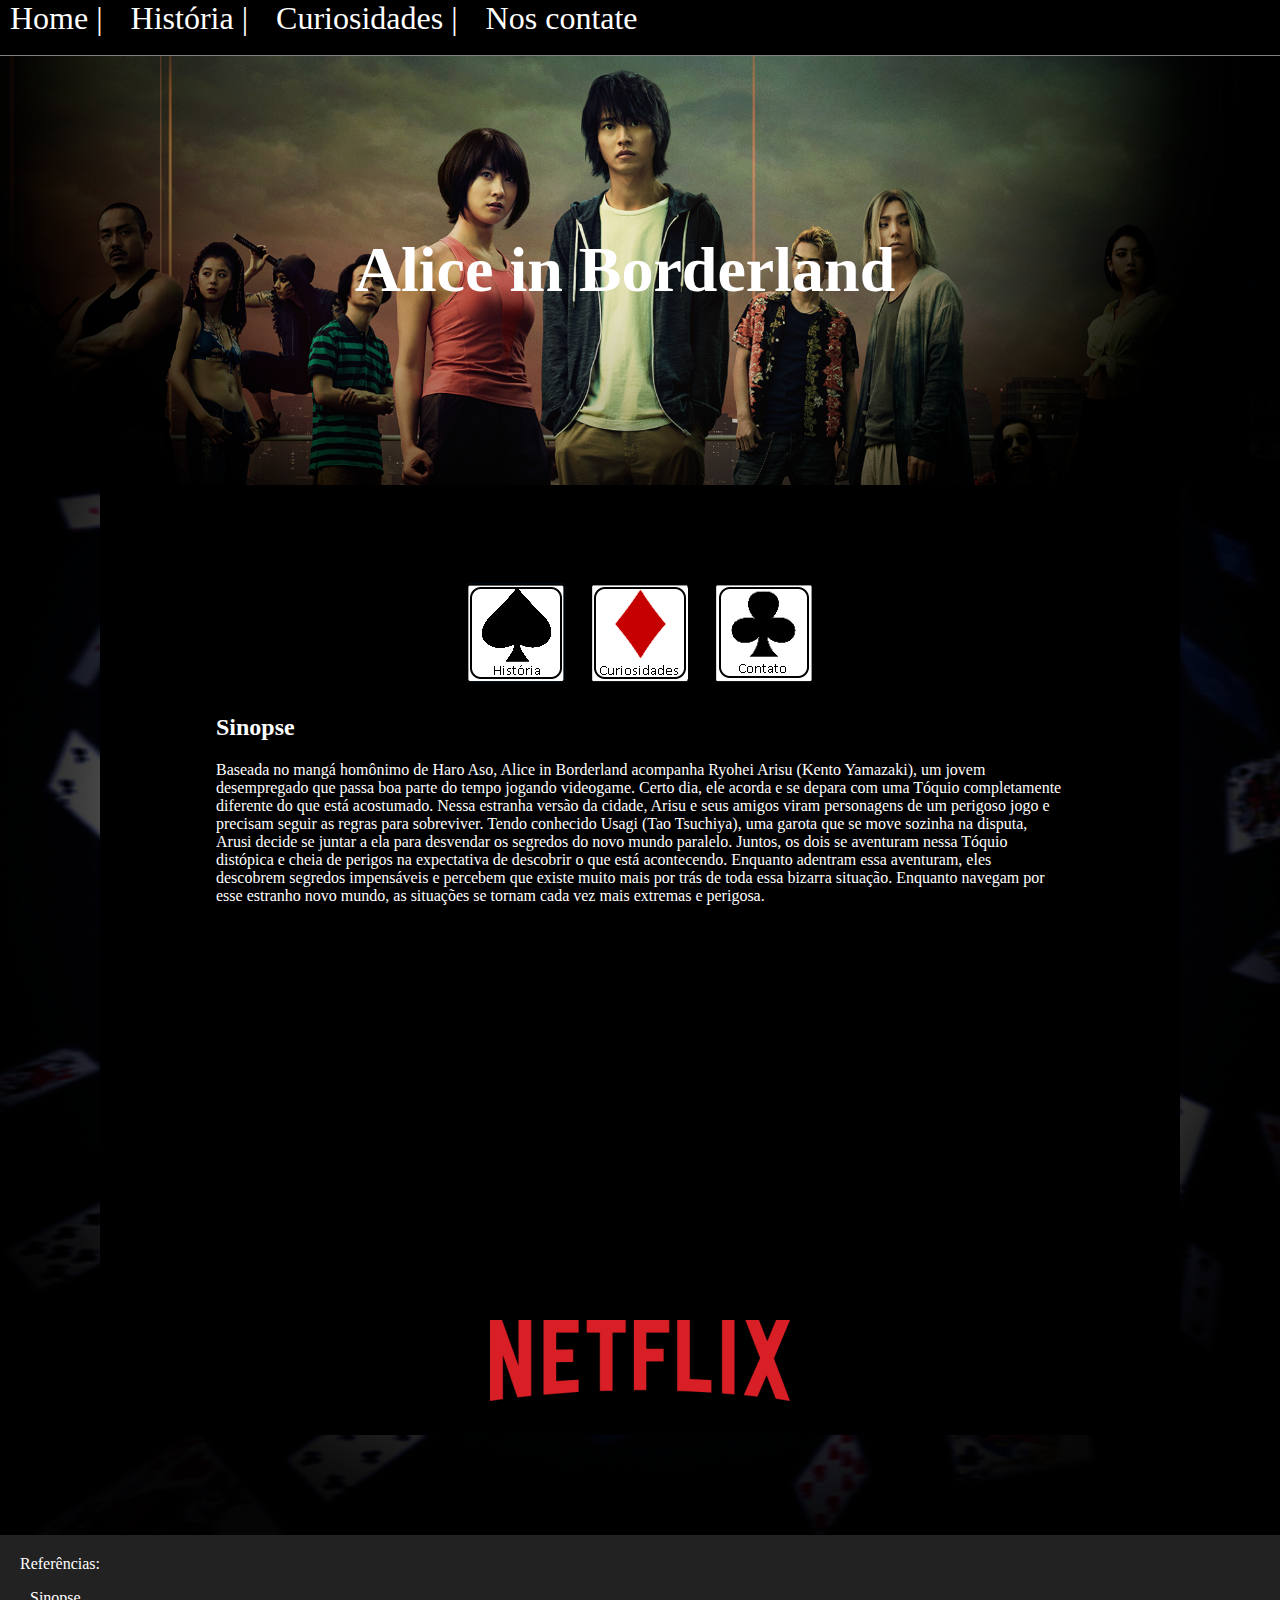
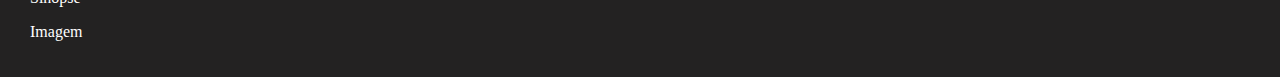
<file: html/index.html>
<!DOCTYPE html>

<html>
    <head>
        <title>Alice in Borderland -  Fanpage </title>
        <meta charset="UTF-8">
        <link rel="stylesheet" type="text/css" href="../css/style.css"/>
    </head>
    <body>
        
            <div class="header"> 
                <a href="index.html"> Home | </a> <a href="pag.html"> História | </a> <a href="curiosidades.html"> Curiosidades | </a> </a> <a href="contato.html"> Nos contate </a>
            </div>

        
            
            <div class="homeimage">  
                <div class="home"> <h1>Alice in Borderland</h1></div>
            </div>
        <div class="container">

                <div class="conteudo">
                    <table> 
                        <tr>
                            <th><a href="pag.html"><img src="../img/botao1.png"></a></th><th><a href="curiosidades.html"><img src="../img/botao2.png"></th><th><a href="contato.html"><img src="../img/botao3.png"></th>
                        </tr>
                    </table>
                    
                    <h2>Sinopse</h2>
                    <p>Baseada no mangá homônimo de Haro Aso, Alice in Borderland acompanha Ryohei Arisu 
                    (Kento Yamazaki), um jovem desempregado que passa boa parte do tempo jogando videogame. Certo dia, ele acorda e 
                    se depara com uma Tóquio completamente diferente do que está acostumado. Nessa estranha versão da cidade, Arisu 
                    e seus amigos viram personagens de um perigoso jogo e precisam seguir as regras para sobreviver. Tendo conhecido
                    Usagi (Tao Tsuchiya), uma garota que se move sozinha na disputa, Arusi decide se juntar a ela para desvendar os
                    segredos do novo mundo paralelo. Juntos, os dois se aventuram nessa Tóquio distópica e cheia de perigos na 
                    expectativa de descobrir o que está acontecendo. Enquanto adentram essa aventuram, eles descobrem segredos
                    impensáveis e percebem que existe muito mais por trás de toda essa bizarra situação. Enquanto navegam por 
                    esse estranho novo mundo, as situações se tornam cada vez mais extremas e perigosa.</p> </div>
                
                
                <div class="video"><iframe width="560" height="315" src="https://www.youtube.com/embed/WZCxI1qv310" title="YouTube video player" frameborder="0" allow="accelerometer; autoplay; clipboard-write; encrypted-media; gyroscope; picture-in-picture; web-share" allowfullscreen></iframe> </div>
                <p>><div id="netflix"><a href="https://www.netflix.com/br/title/80200575" target="_blank"><img src="../img/netflix.png"></a></div></p>
               
        </div>

        <footer>
        Referências:
            <p><a class="ref" href="https://www.adorocinema.com/series/serie-27439/" target="_blank">Sinopse</a></p>
            <p><a class="ref" href="https://pipocasclub.com.br/wp-content/uploads/2022/12/alicepipocasclub.jpg" target="_blank">Imagem</a></p>
        </footer>
        
        
    </body>
</html>
</file>
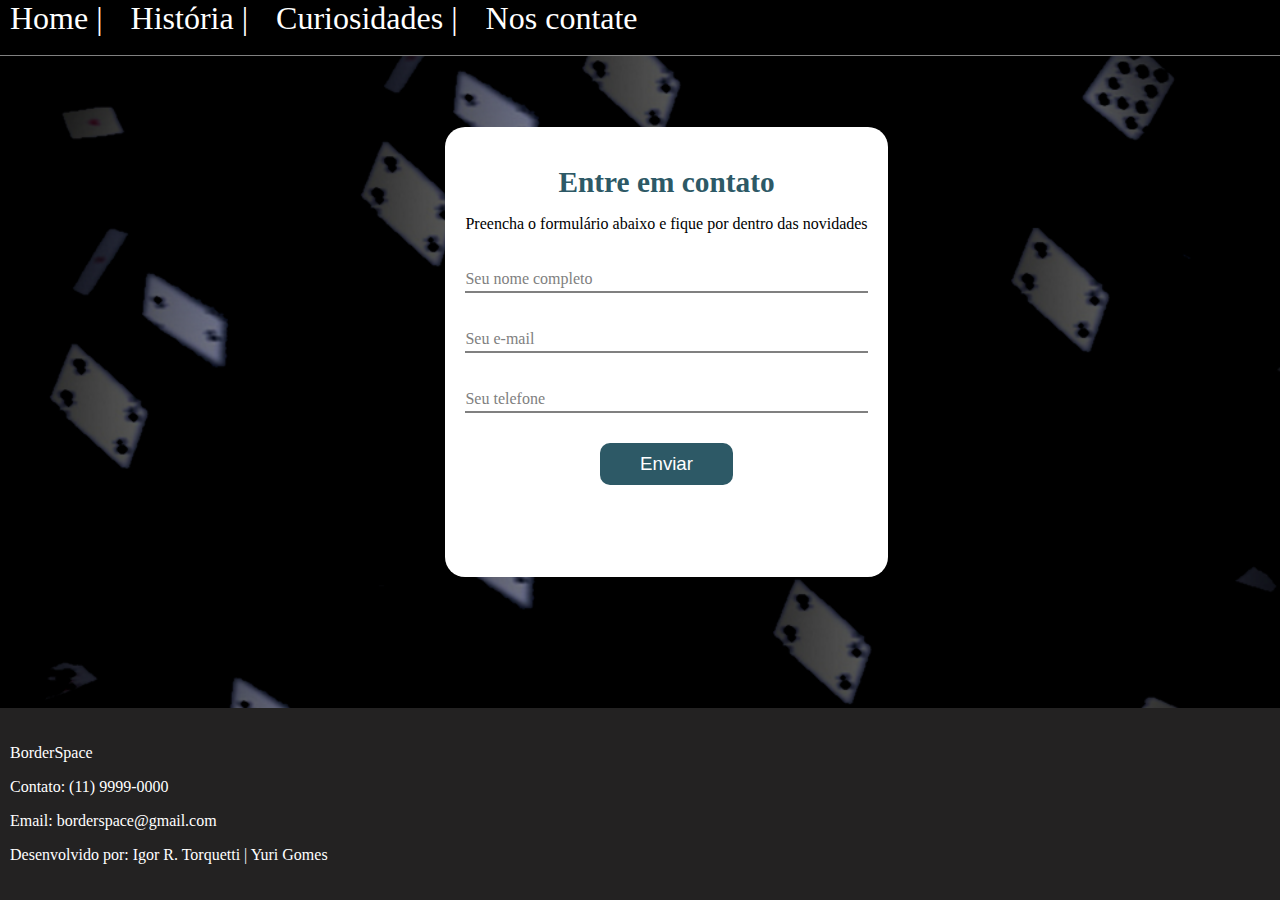
<file: html/contato.html>
<html lang="pt-br">
<head>
    <meta charset="UTF-8">
    <meta http-equiv="X-UA-Compatible" content="IE=edge">
    <meta name="viewport" content="width=device-width, initial-scale=1.0">
    <link rel="stylesheet" type="text/css" href="../css/style.css"/>
    <title>Alice in Borderland - Fanpage</title>
</head>
<body class="body3">
    <div class="header"> 
        <a href="index.html"> Home | </a> <a href="pag.html"> História | </a> <a href="curiosidades.html"> Curiosidades | </a> </a> <a href="contato.html"> Nos contate </a>
    </div>
    <section class="form-container">
        <div class="container3">
            <form class="conteudo3">
                <h1>Entre em contato</h1>
                <p>Preencha o formulário abaixo e fique por dentro das novidades</p>
                <div class="input-single">
                    <input class="input" type="text" id="nome" required>
                    <label for="nome">Seu nome completo</label>
                </div>
                <div class="input-single">
                    <input class="input" type="text" id="email" required>
                    <label for="email">Seu e-mail</label>
                </div>
                <div class="input-single">
                    <input class="input" type="text" id="telefone" required>
                    <label for="telefone">Seu telefone</label>
                </div>
                <div class="btn"><input type="submit" value="Enviar"></div>
            </form>
          
        </div><!--container-->
    </section>
    <footer>        
    <p>BorderSpace</p>
    <p>Contato: (11) 9999-0000</p>
    <p>Email: borderspace@gmail.com</p> 
    <p>Desenvolvido por: Igor R. Torquetti | Yuri Gomes</p>
    </footer>
    
</body>
</html>
</file>
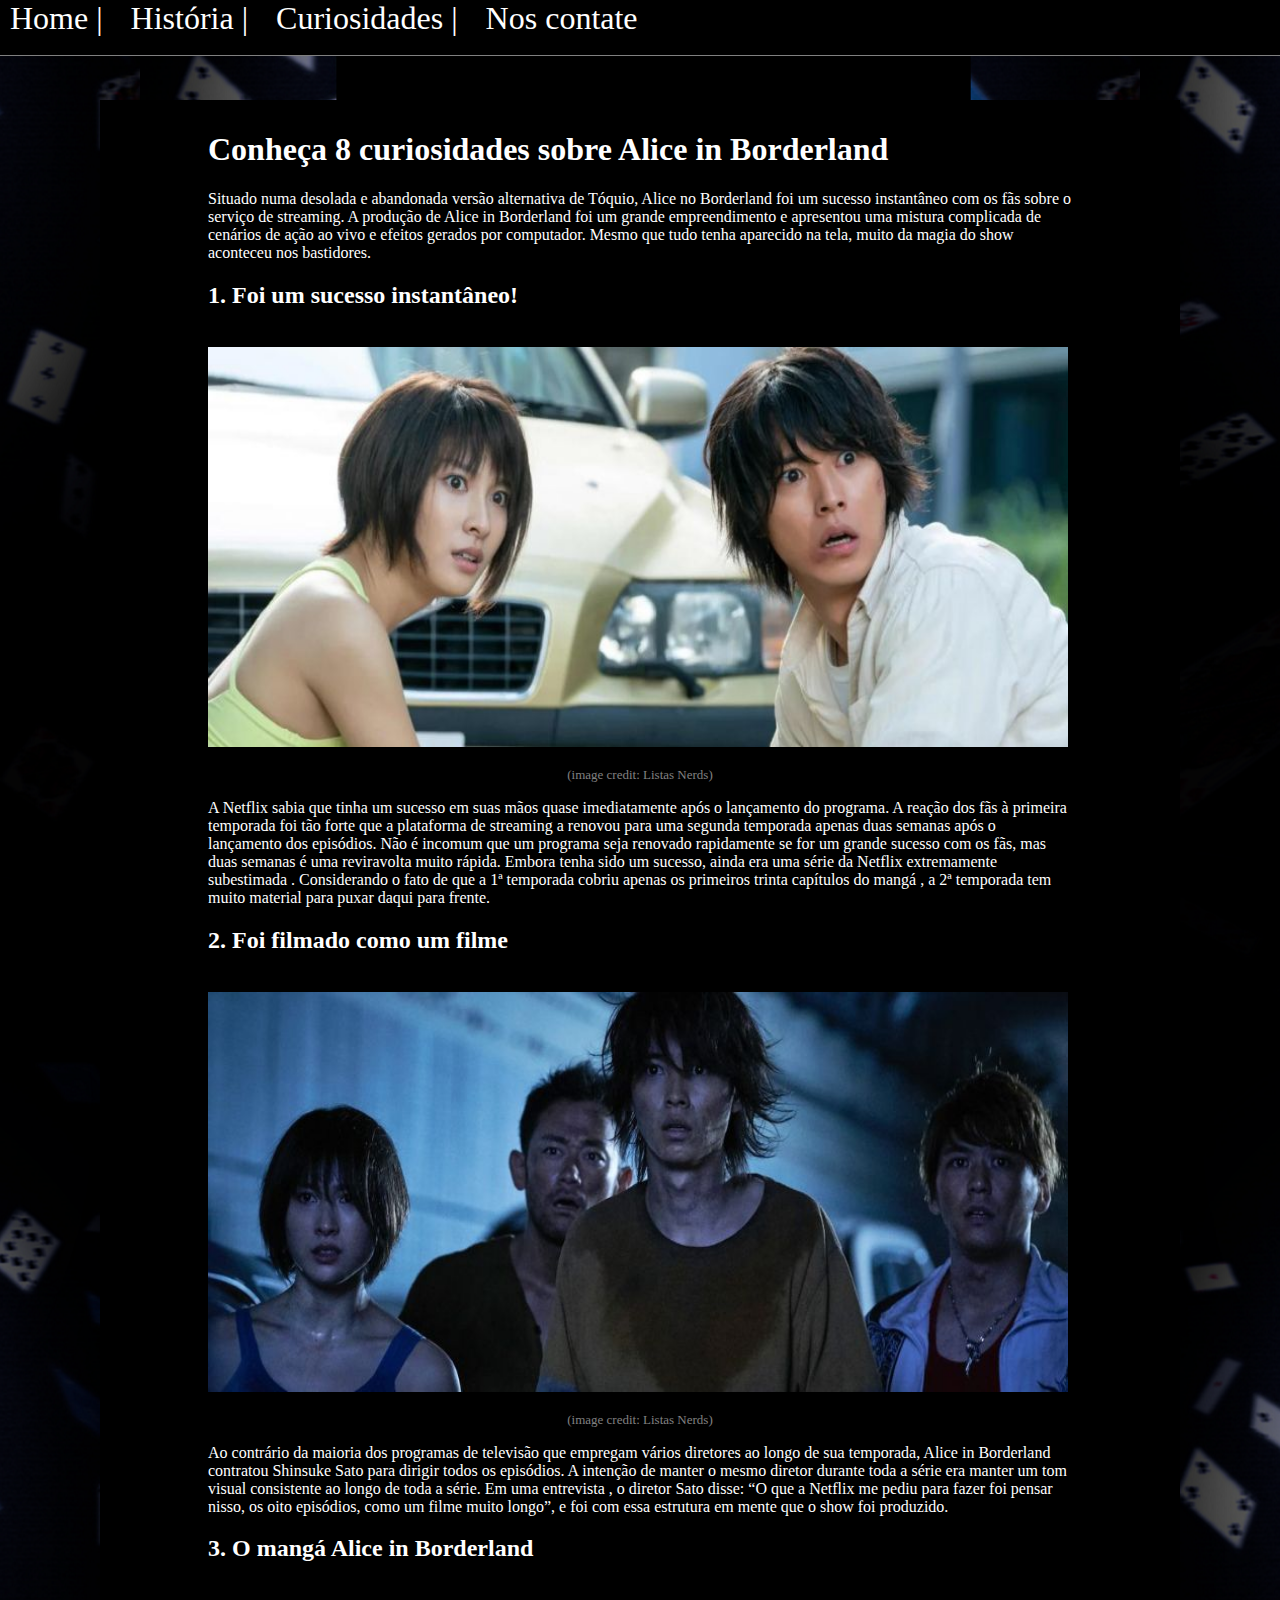
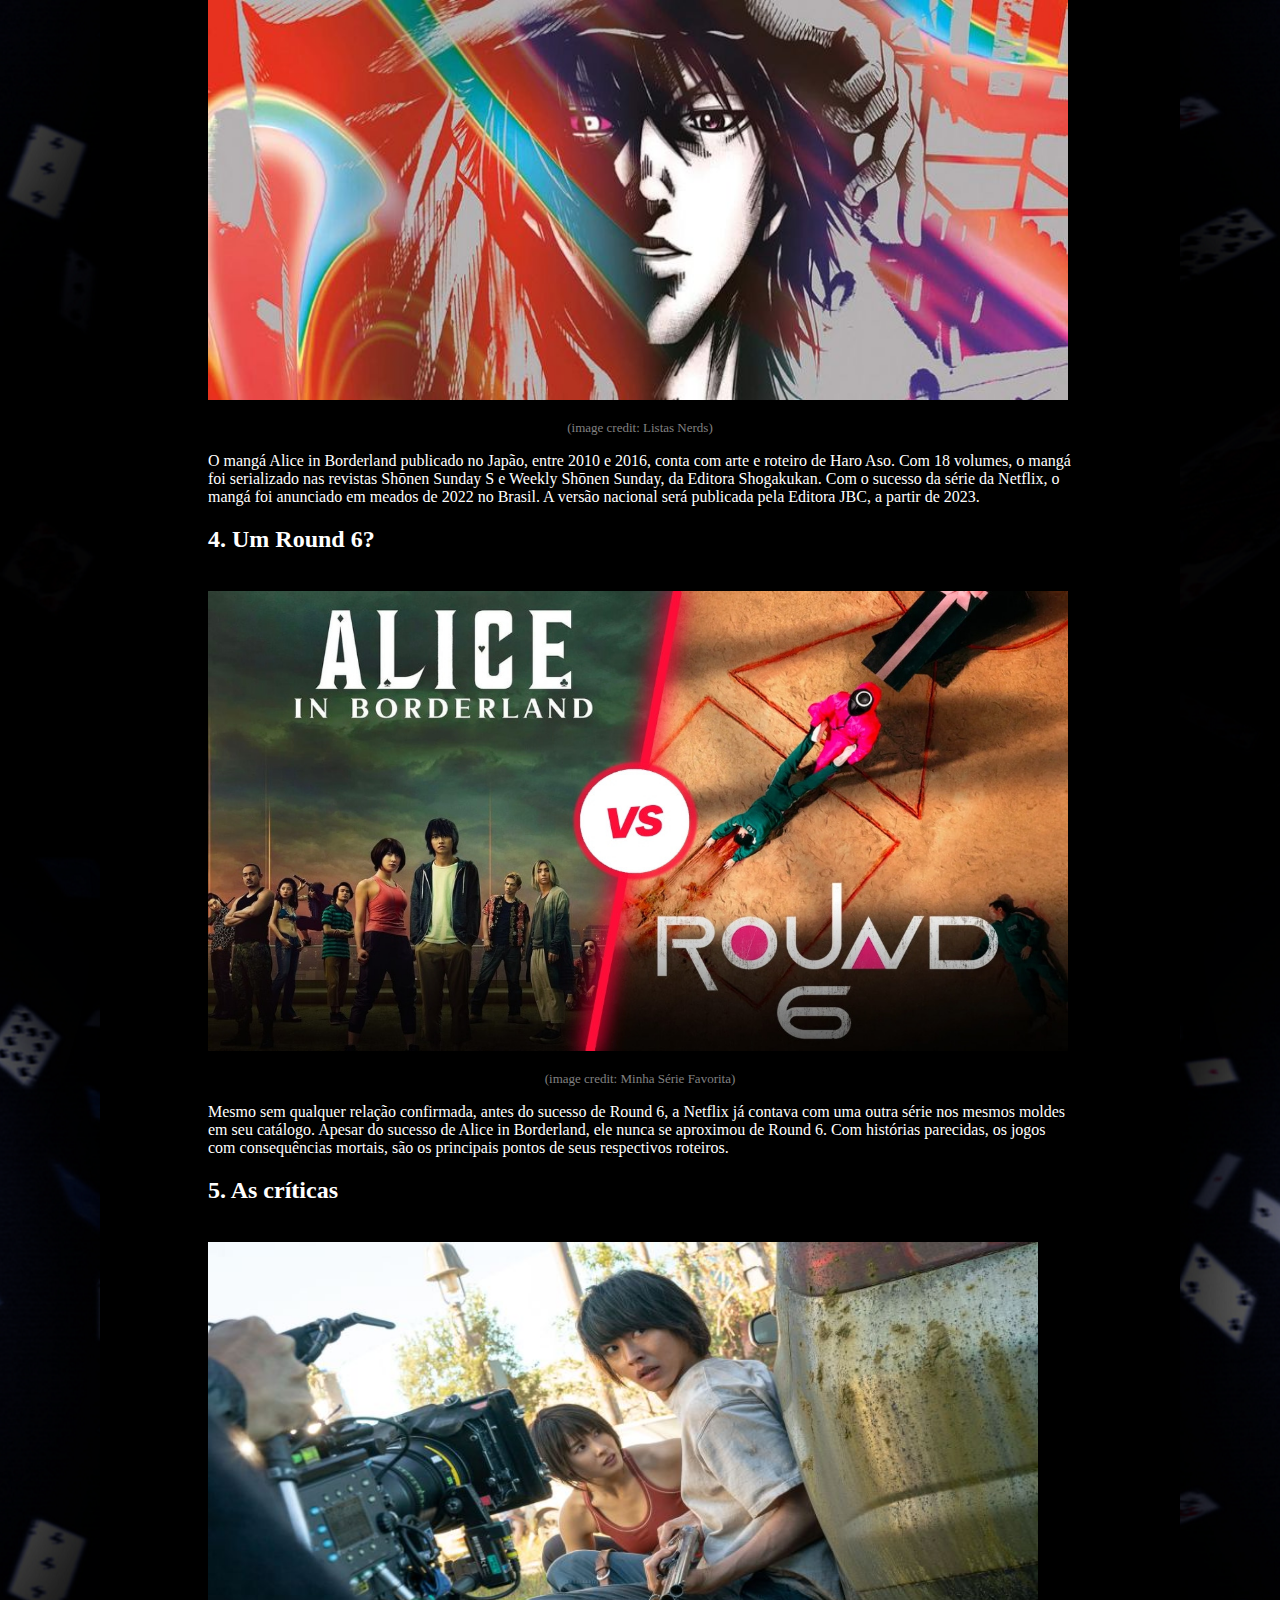
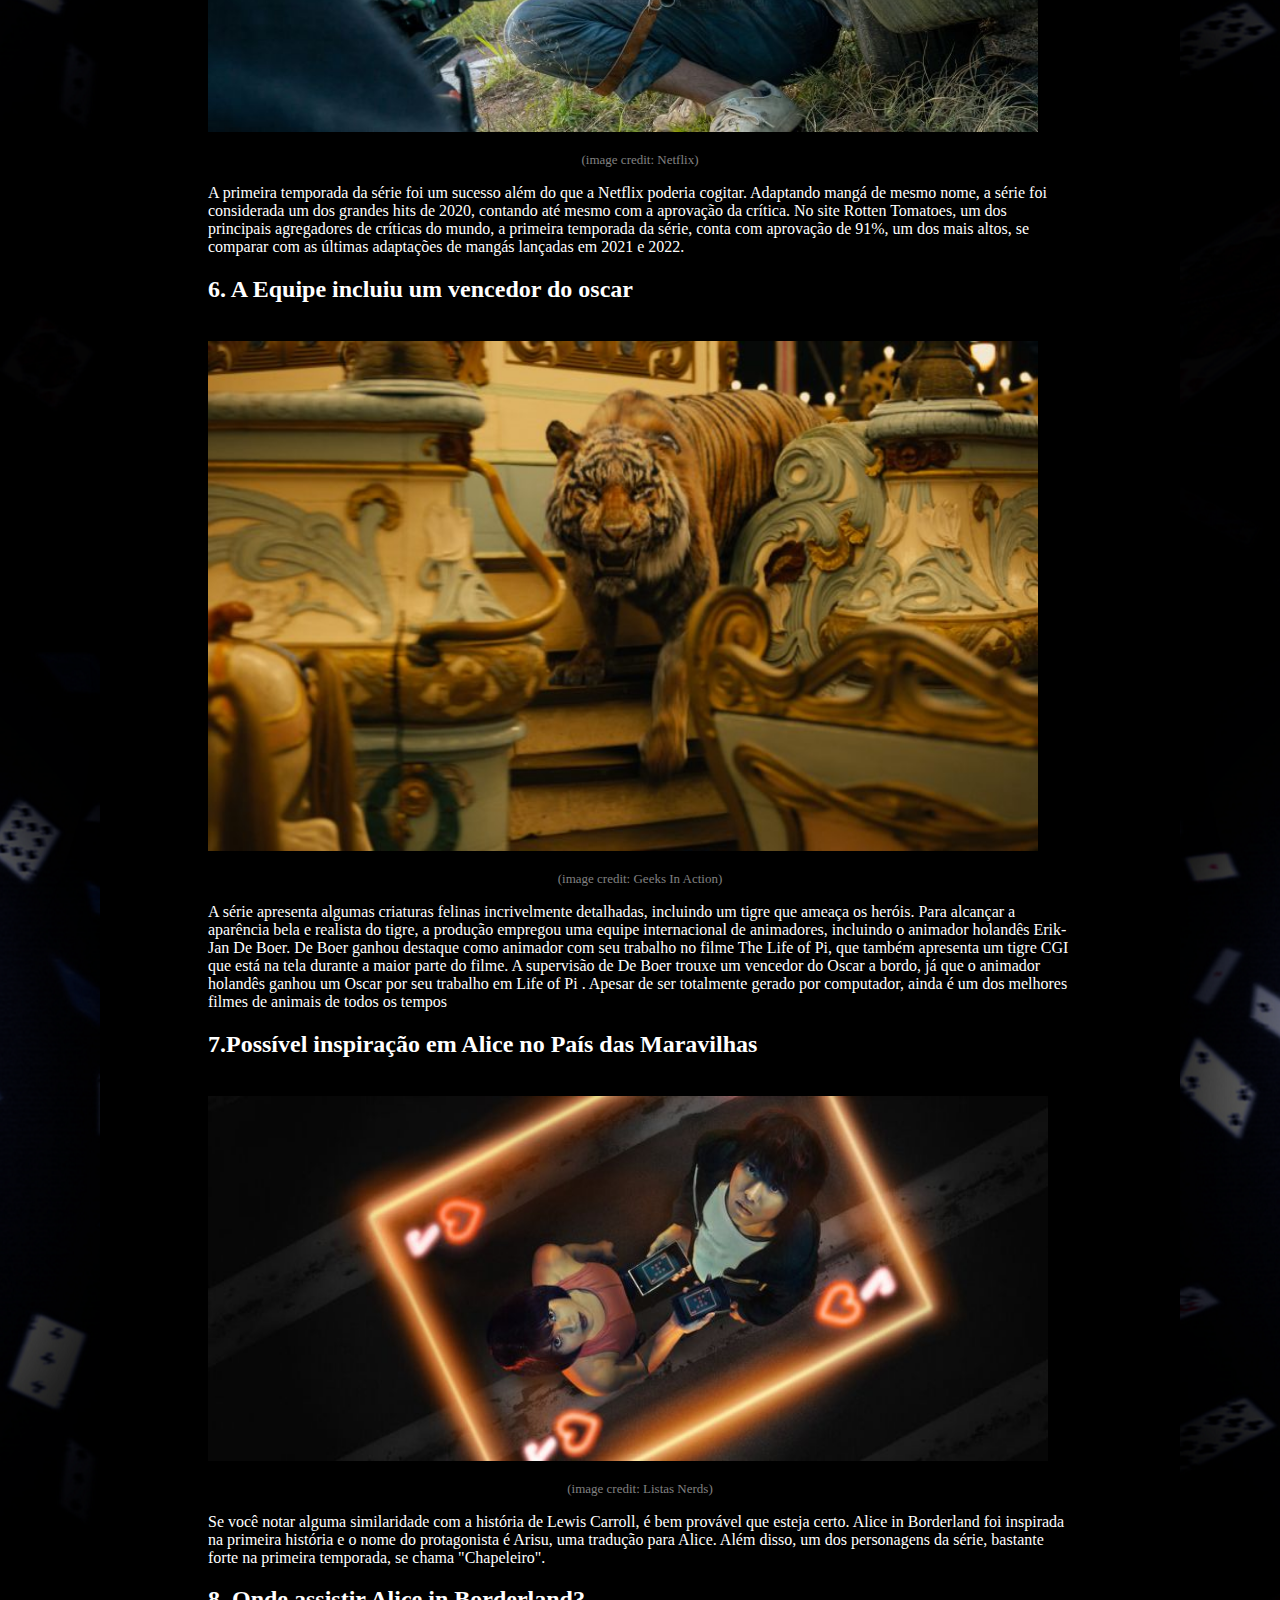
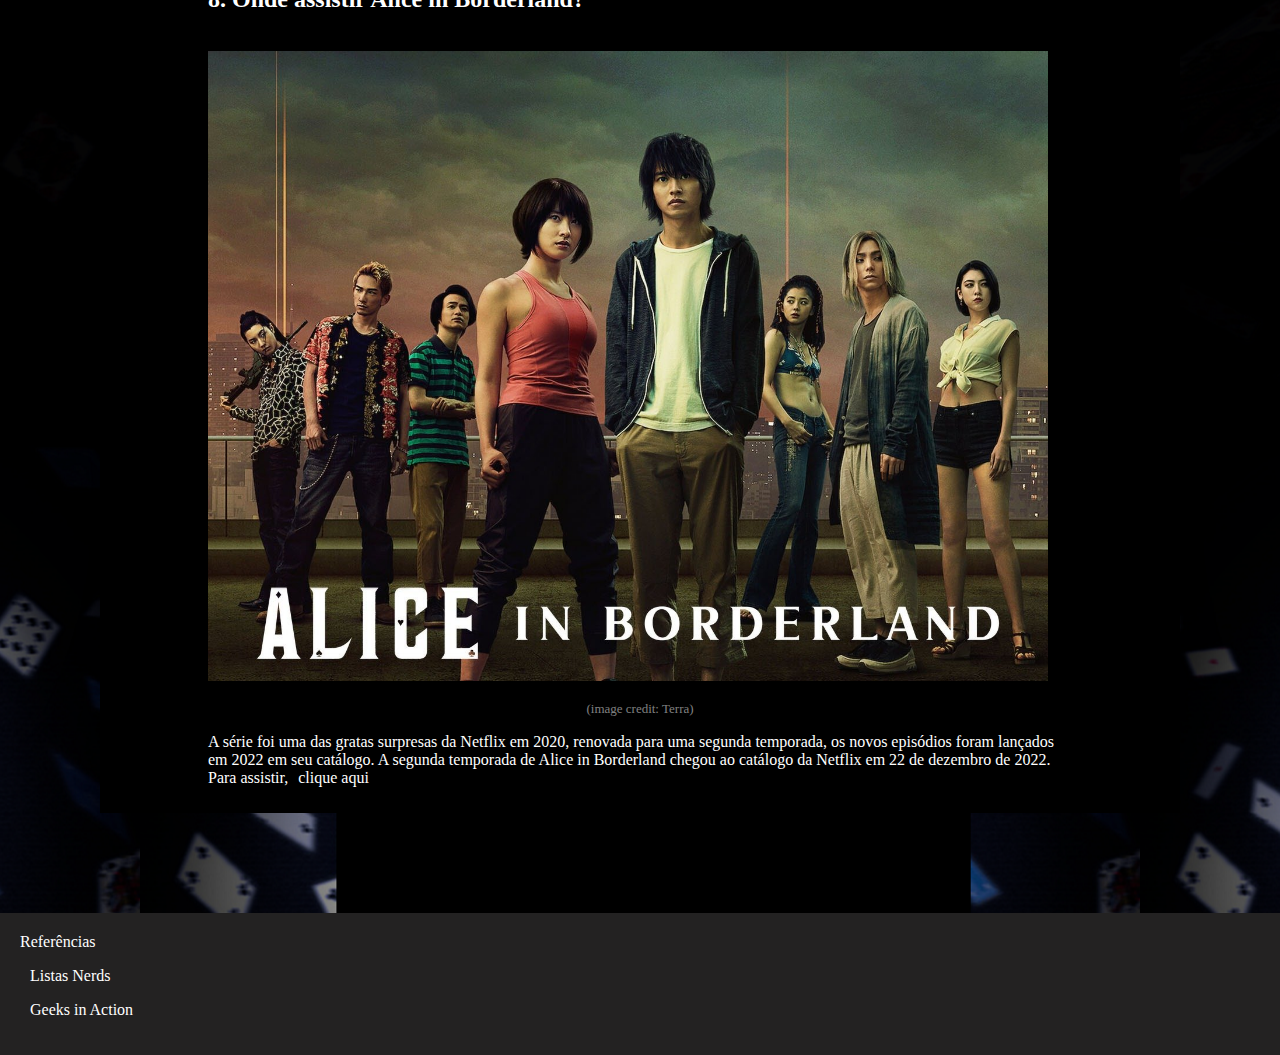
<file: html/curiosidades.html>
<!DOCTYPE html>

<html>
    <head>
        <title>Alice in Borderland - Curiosidades</title>
        <meta charset="UTF-8">
        <link rel="stylesheet" type="text/css" href="../css/style.css"/>
    </head>
    <body class="body2">
      
      
        <div class="header"> 
            <a href="index.html"> Home | </a> <a href="pag.html"> História | </a> </a> <a href="curiosidades.html"> Curiosidades | </a><a href="contato.html"> Nos contate </a>
        </div>
        <div class="container2">
        
            <div class="conteudo2">
               
                <h1>Conheça 8 curiosidades sobre Alice in Borderland</h1>
				<p>
                Situado numa desolada e abandonada versão alternativa de Tóquio, Alice no Borderland foi um sucesso instantâneo com os fãs sobre o serviço de streaming.
A produção de Alice in Borderland foi um grande empreendimento e apresentou uma mistura complicada de cenários de ação ao vivo e efeitos gerados por computador. Mesmo que tudo tenha aparecido na tela, muito da magia do show aconteceu nos bastidores.
<br>
                </p>
            
                <h2 align="left" style="text-align:">1. Foi um sucesso instantâneo!</h2>
                <br>
                <img src="../img/AB05.jpeg" height="400px" width="860px"/><p><div class="minitexto">(image credit: Listas Nerds)</div></p>
                <p>
                    A Netflix sabia que tinha um sucesso em suas mãos quase imediatamente após o lançamento do programa. A reação dos fãs à primeira temporada foi tão forte que a plataforma de streaming a renovou para uma segunda temporada  apenas duas semanas após o lançamento dos episódios. Não é incomum que um programa seja renovado rapidamente se for um grande sucesso com os fãs, mas duas semanas é uma reviravolta muito rápida. Embora tenha sido um sucesso, ainda era uma série da Netflix extremamente subestimada . Considerando o fato de que a 1ª temporada cobriu apenas os primeiros trinta capítulos do mangá , a 2ª temporada tem muito material para puxar daqui para frente.
                </p>
                
            
                <h2>2. Foi filmado como um filme</h2>
                <br>
                <img src="../img/AB01.jpg" height="400px" width="860px"/><p><div class="minitexto">(image credit: Listas Nerds)</div></p>
                <p>Ao contrário da maioria dos programas de televisão que empregam vários diretores ao longo de sua temporada,  Alice in Borderland  contratou Shinsuke Sato para dirigir todos os episódios. A intenção de manter o mesmo diretor durante toda a série era manter um tom visual consistente ao longo de toda a série. Em uma entrevista , o diretor Sato disse: “O que a Netflix me pediu para fazer foi pensar nisso, os oito episódios, como um filme muito longo”, e foi com essa estrutura em mente que o show foi produzido.
                </p>
                
            
                <h2>3. O mangá Alice in Borderland</h2>
                <br>
                <img src="../img/AB02.jpeg" height="400px" width="860px"/><p><div class="minitexto">(image credit: Listas Nerds)</div></p>
                <p>O mangá Alice in Borderland publicado no Japão, entre 2010 e 2016, conta com arte e roteiro de Haro Aso. Com 18 volumes, o mangá foi serializado nas revistas Shōnen Sunday S e Weekly Shōnen Sunday, da Editora Shogakukan. Com o sucesso da série da Netflix, o mangá foi anunciado em meados de 2022 no Brasil. A versão nacional será publicada pela Editora JBC, a partir de 2023.
                </p>
                
                <h2>4. Um Round 6?</h2>
                <br>
                <img src="../img/AB04.jpeg"  height="460px" width="860px"/><p><div class="minitexto">(image credit: Minha Série Favorita)</div></p>
                <p>Mesmo sem qualquer relação confirmada, antes do sucesso de Round 6, a Netflix já contava com uma outra série nos mesmos moldes em seu catálogo. Apesar do sucesso de Alice in Borderland, ele nunca se aproximou de Round 6. Com histórias parecidas, os jogos com consequências mortais, são os principais pontos de seus respectivos roteiros.
                </p>
                
            
                <h2>5. As críticas</h2>
                <br>
                <img src="../img/AB06.jpeg"  height="490px" width="830px"/><p><div class="minitexto">(image credit: Netflix)</div></p>
                <p>A primeira temporada da série foi um sucesso além do que a Netflix poderia cogitar. Adaptando mangá de mesmo nome, a série foi considerada um dos grandes hits de 2020, contando até mesmo com a aprovação da crítica. No site Rotten Tomatoes, um dos principais agregadores de críticas do mundo, a primeira temporada da série, conta com aprovação de 91%, um dos mais altos, se comparar com as últimas adaptações de mangás lançadas em 2021 e 2022.
                </p>
                
            
                <h2>6. A Equipe incluiu um vencedor do oscar</h2>
                <br>
                <img src="../img/AB07.jpeg" height="510px" width="830px"/><p><div class="minitexto">(image credit: Geeks In Action)</div></p>
                <p>A série apresenta algumas criaturas felinas incrivelmente detalhadas, incluindo um tigre que ameaça os heróis. Para alcançar a aparência bela e realista do tigre, a produção empregou uma equipe internacional de animadores, incluindo o animador holandês Erik-Jan De Boer.
                    De Boer ganhou destaque como animador com seu trabalho no filme  The Life of Pi, que também apresenta um tigre CGI que está na tela durante a maior parte do filme. A supervisão de De Boer trouxe um vencedor do Oscar a bordo, já que o animador holandês ganhou um Oscar por seu trabalho em  Life of Pi . Apesar de ser totalmente gerado por computador, ainda é um dos melhores filmes de animais de todos os tempos</p>
                
                <h2>7.Possível inspiração em Alice no País das Maravilhas</h2>
                <br>
                <img src="../img/AB03.jpeg" height="365px" width="840px"/><p><div class="minitexto">(image credit: Listas Nerds)</div></p>
                <p>Se você notar alguma similaridade com a história de Lewis Carroll, é bem provável que esteja certo. Alice in Borderland foi inspirada na primeira história e o nome do protagonista é Arisu, uma tradução para Alice.
                    Além disso, um dos personagens da série, bastante forte na primeira temporada, se chama "Chapeleiro".</p>
                
                <h2>8. Onde assistir Alice in Borderland?</h2>
                <br>
                <img src="../img/AB08.jpeg"  height="630px" width="840px"/><p><div class="minitexto">(image credit: Terra)</div></p>
                <p>A série foi uma das gratas surpresas da Netflix em 2020, renovada para uma segunda temporada, os novos episódios foram lançados em 2022 em seu catálogo. A segunda temporada de Alice in Borderland chegou ao catálogo da Netflix em 22 de dezembro de 2022. Para assistir,<a class="ref" href="https://www.netflix.com/br/title/80200575">clique aqui</a></p>
            </div>
         </div>    
         
        <footer>
        Referências
            <p><a class="ref" href="https://listasnerds.com.br/alice-in-borderland/" target="_blank">Listas Nerds</a></p>
            <p><a class="ref" href="https://geeksinaction.com.br/index.php/2021/11/23/10-fatos-dos-bastidores-sobre-alice-in-borderland-da-netflix/" target="_blank">Geeks in Action</a></p>
        </footer>
    </body>
</html>
</file>
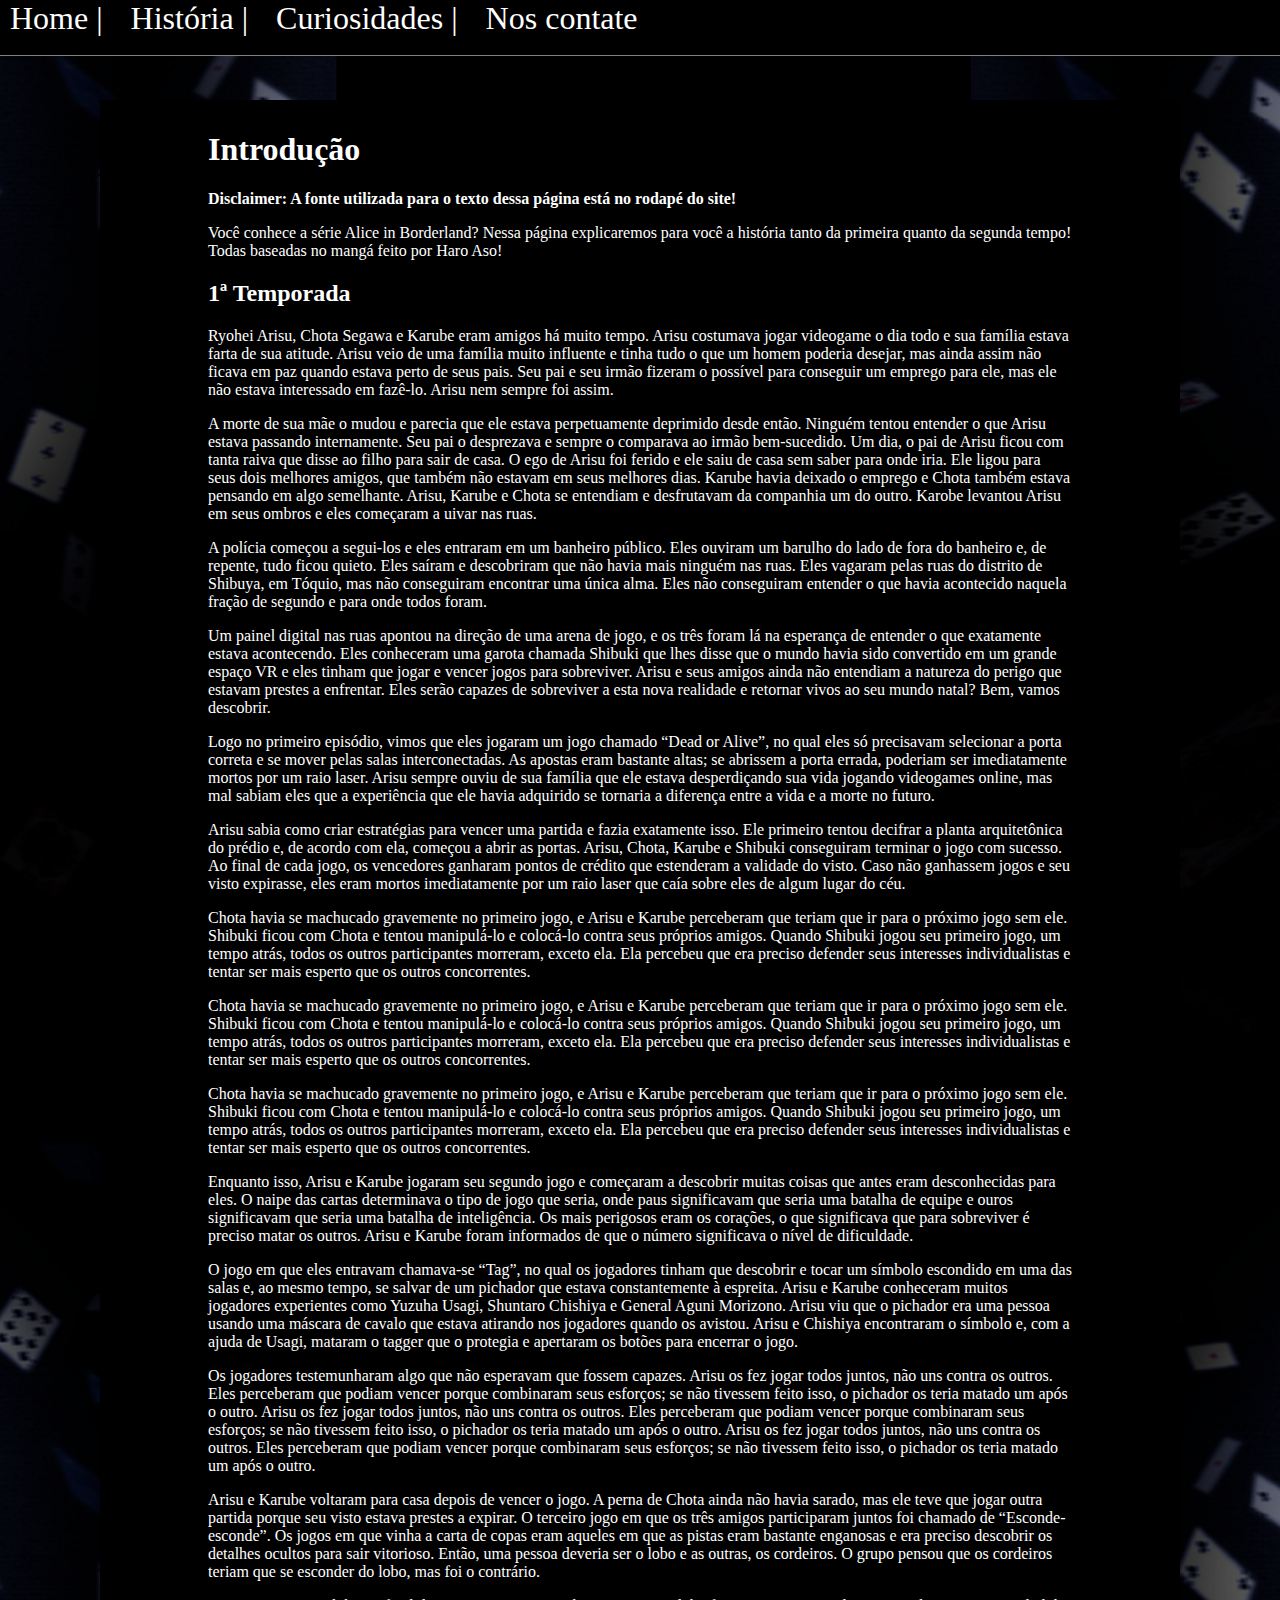
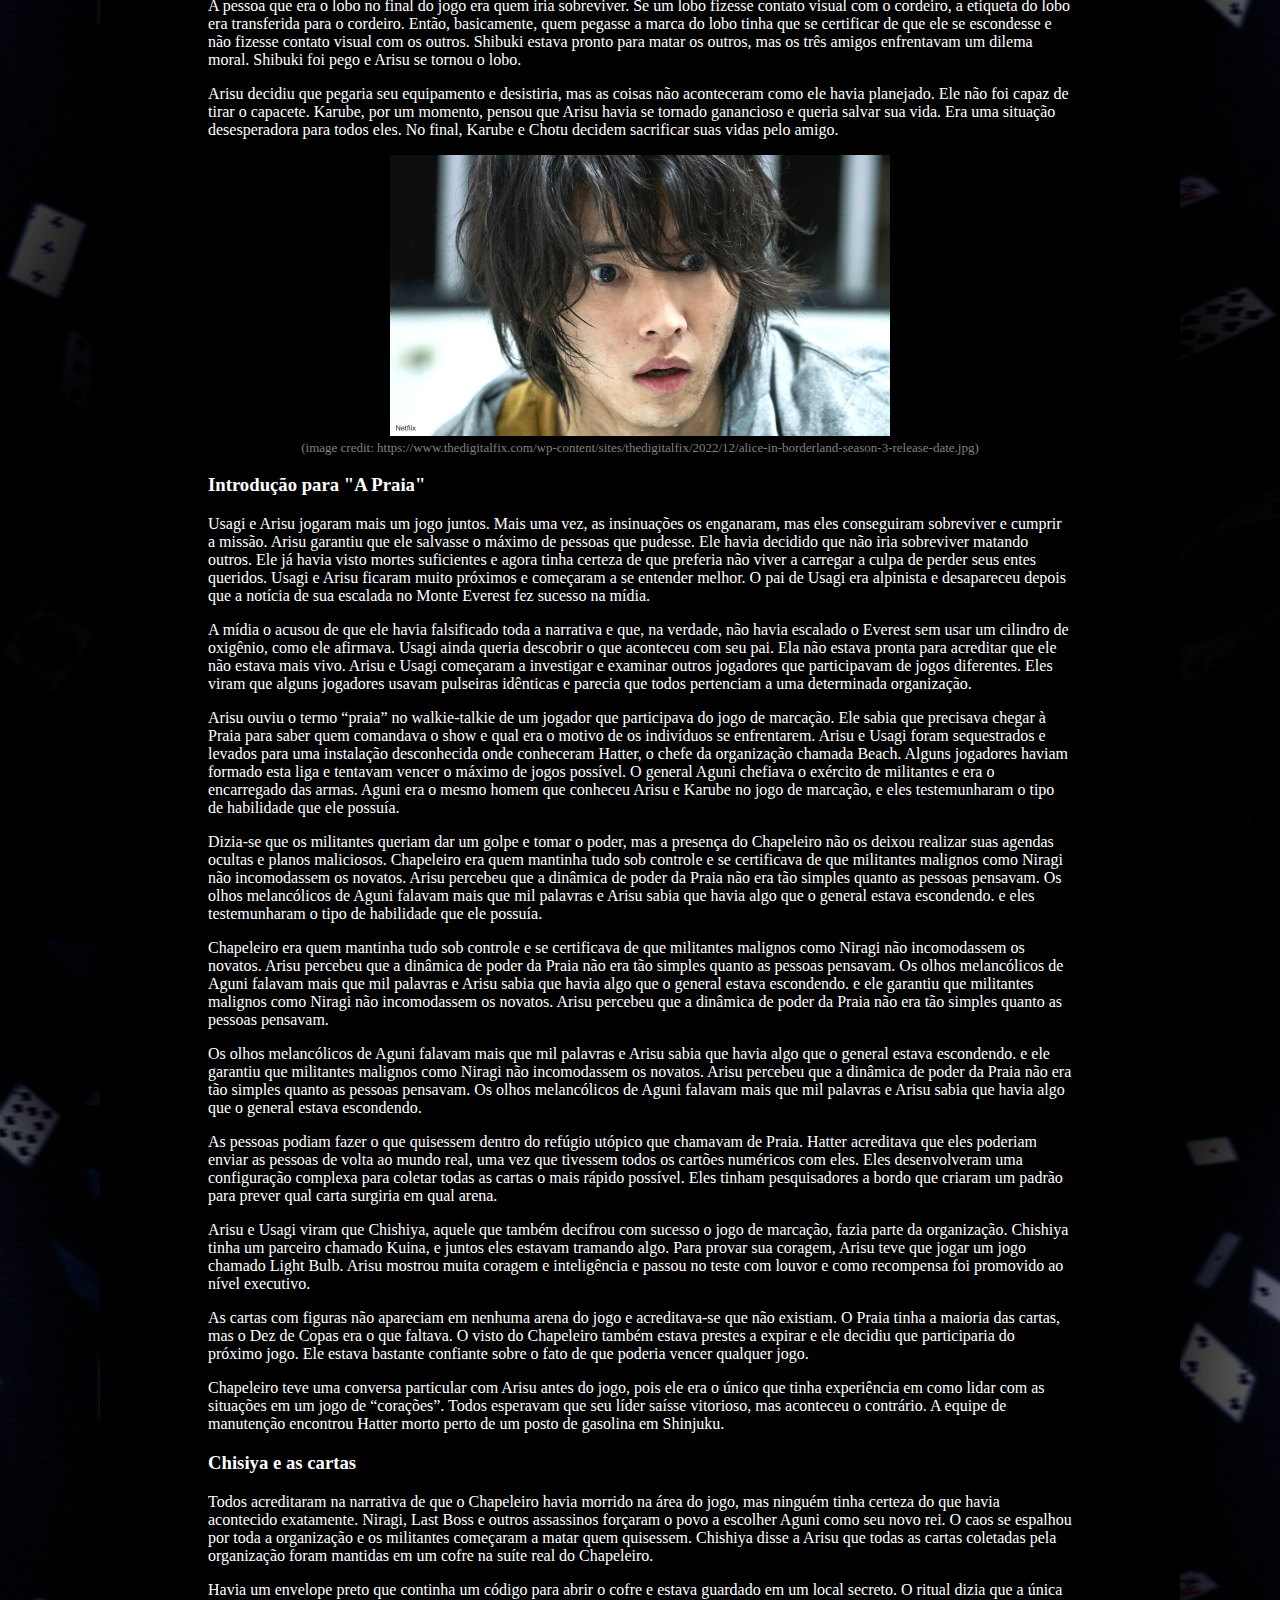
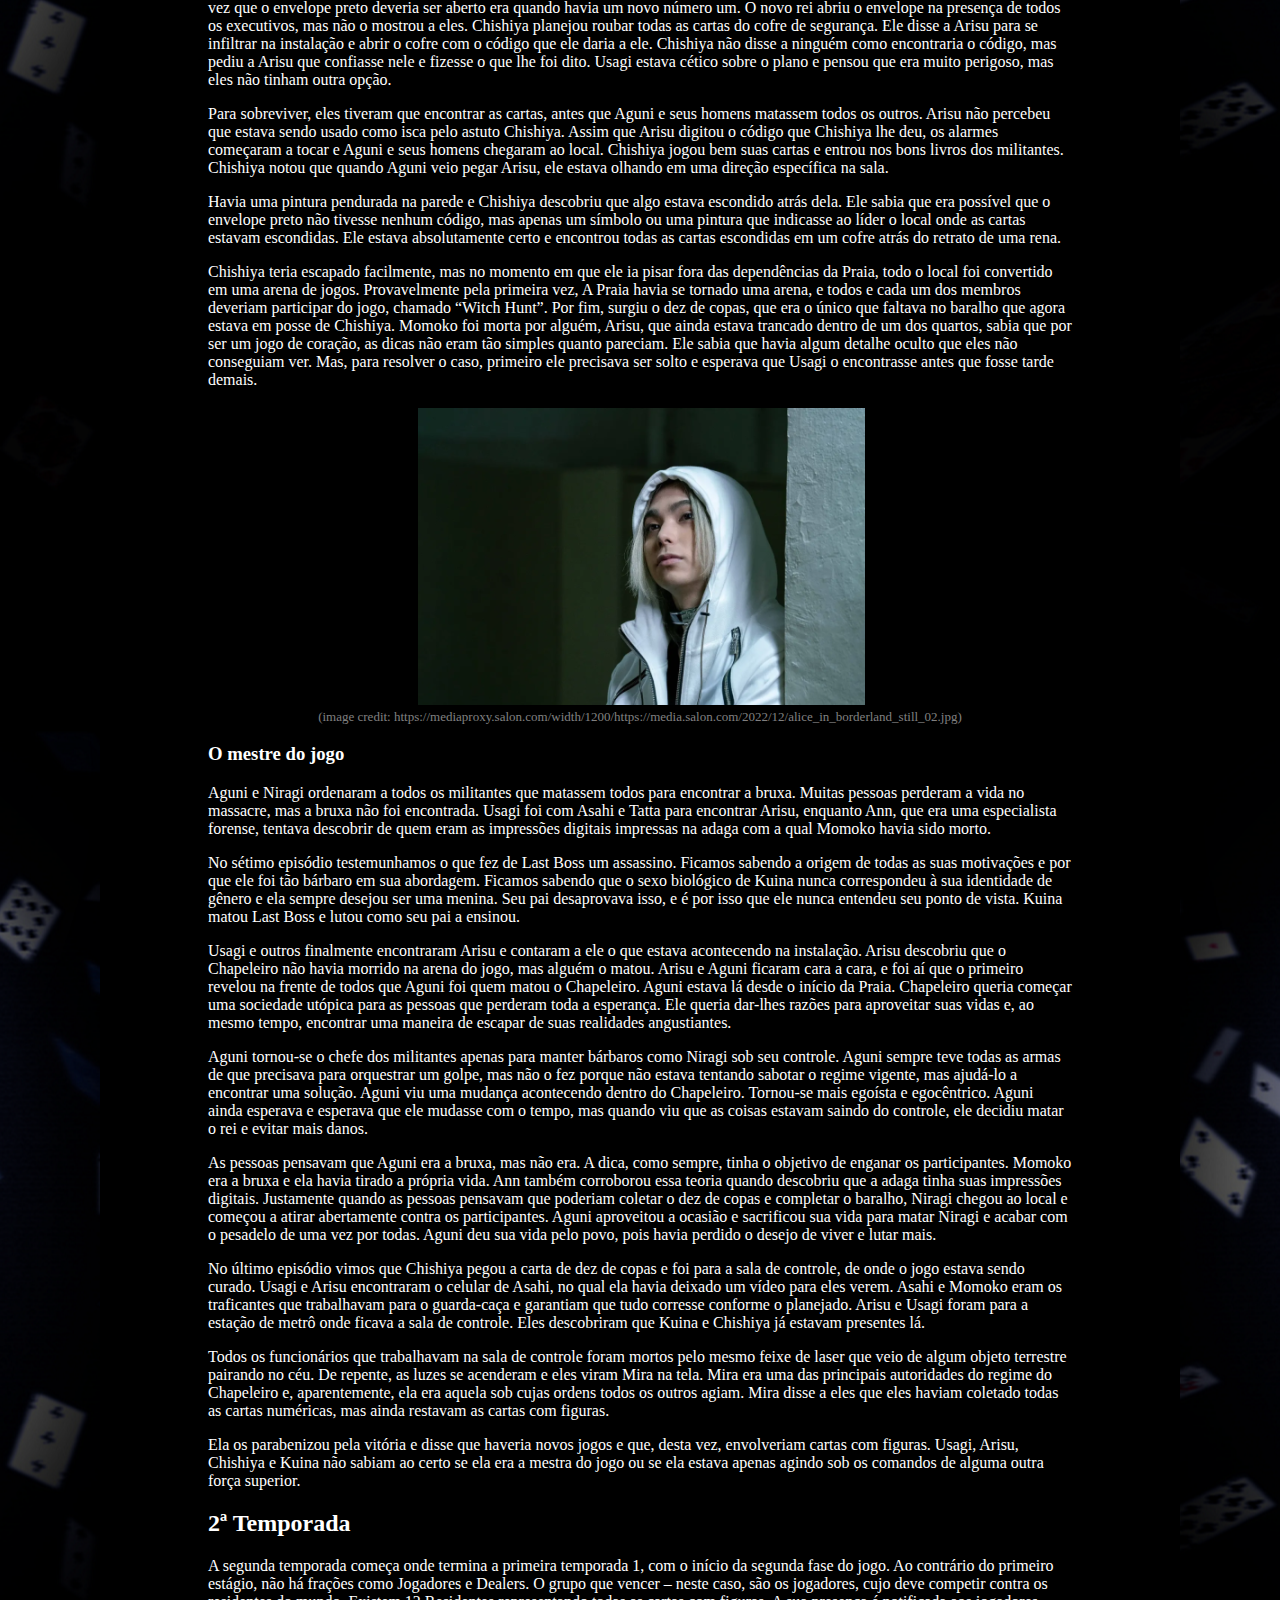
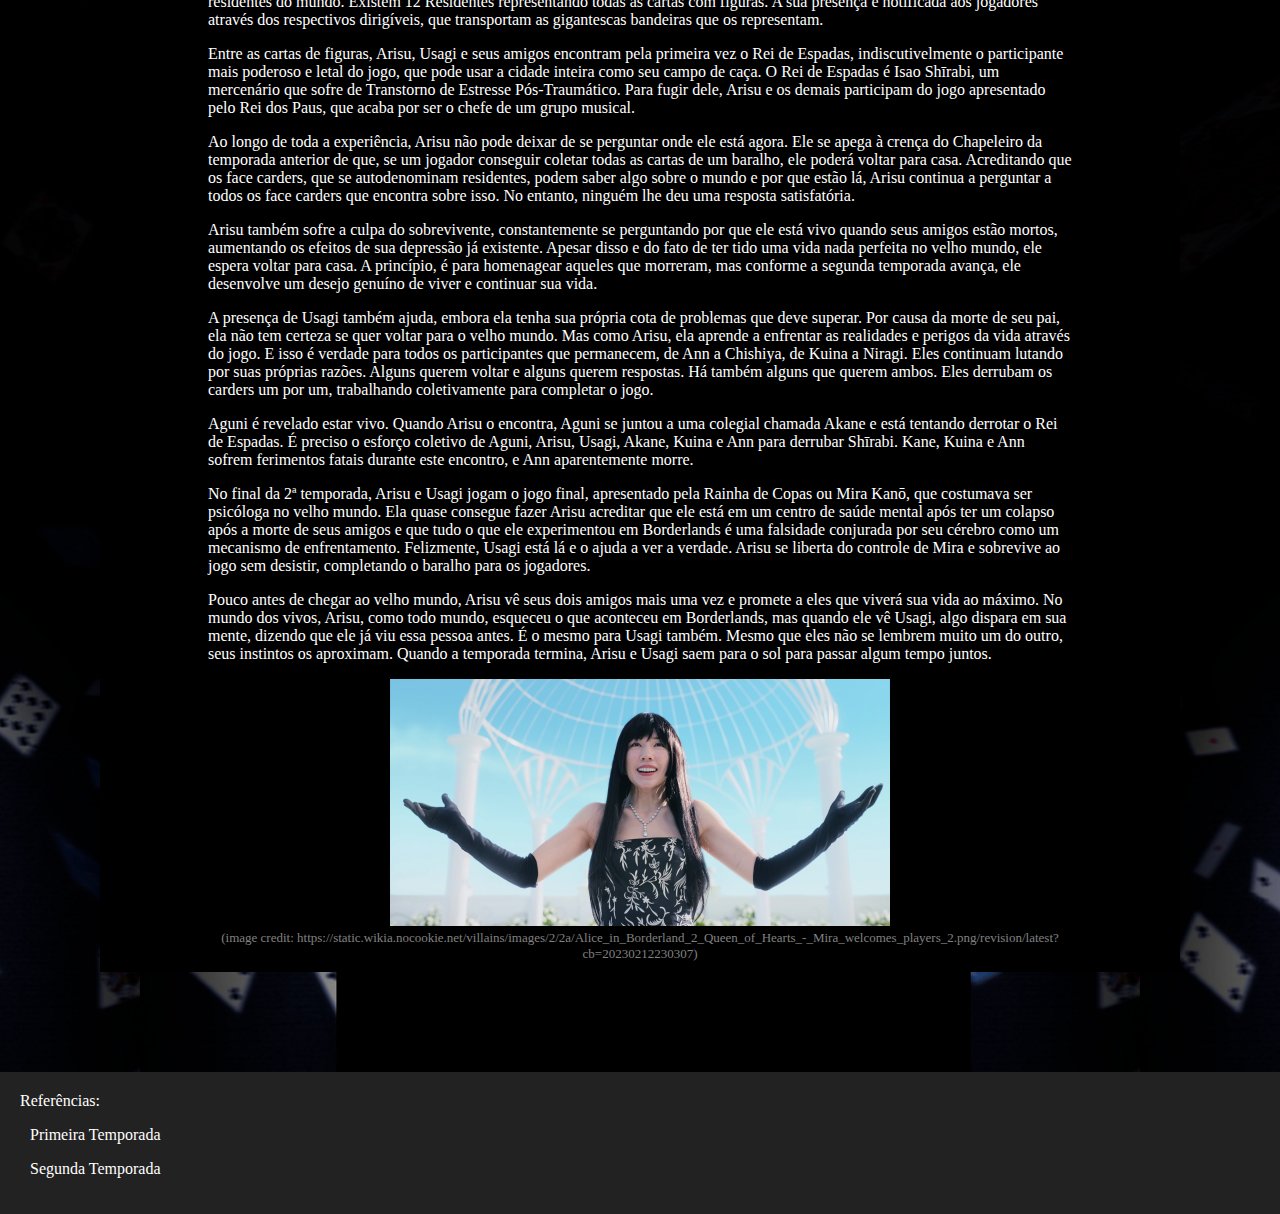
<file: html/pag.html>
<!DOCTYPE html>

<html>
    <head>
        <title>Alice in Borderland - Fanpage</title>
        <meta charset="UTF-8">
        <link rel="stylesheet" type="text/css" href="../css/style.css"/>
    </head>
    <body class="body2">

        <div class="header"> 
            <a href="index.html"> Home |<a href="pag.html"> História | </a> </a> <a href="curiosidades.html"> Curiosidades | </a> </a> <a href="contato.html"> Nos contate </a>
        </div>
        <div class="container2">
        
            <div class="conteudo2">
                <h1>Introdução</h1>
                <p><b>Disclaimer: A fonte utilizada para o texto dessa página está no rodapé do site!</b></p>
                <p>Você conhece a série Alice in Borderland? Nessa página explicaremos para você a história tanto da primeira quanto da segunda tempo! Todas baseadas no mangá feito por Haro Aso!</p>
                
                <h2>1ª Temporada</h2>
                <p>Ryohei Arisu, Chota Segawa e Karube eram amigos há muito tempo. Arisu costumava jogar videogame o dia todo e sua família estava farta de sua atitude. Arisu veio de uma família muito influente e tinha tudo o que um homem poderia desejar, mas ainda assim não ficava em paz quando estava perto de seus pais. Seu pai e seu irmão fizeram o possível para conseguir um emprego para ele, mas ele não estava interessado em fazê-lo. Arisu nem sempre foi assim.</p>
                <p>A morte de sua mãe o mudou e parecia que ele estava perpetuamente deprimido desde então. Ninguém tentou entender o que Arisu estava passando internamente. Seu pai o desprezava e sempre o comparava ao irmão bem-sucedido. Um dia, o pai de Arisu ficou com tanta raiva que disse ao filho para sair de casa. O ego de Arisu foi ferido e ele saiu de casa sem saber para onde iria. Ele ligou para seus dois melhores amigos, que também não estavam em seus melhores dias. Karube havia deixado o emprego e Chota também estava pensando em algo semelhante. Arisu, Karube e Chota se entendiam e desfrutavam da companhia um do outro. Karobe levantou Arisu em seus ombros e eles começaram a uivar nas ruas.</p>
                <p>A polícia começou a segui-los e eles entraram em um banheiro público. Eles ouviram um barulho do lado de fora do banheiro e, de repente, tudo ficou quieto. Eles saíram e descobriram que não havia mais ninguém nas ruas. Eles vagaram pelas ruas do distrito de Shibuya, em Tóquio, mas não conseguiram encontrar uma única alma. Eles não conseguiram entender o que havia acontecido naquela fração de segundo e para onde todos foram.</p>
                <p>Um painel digital nas ruas apontou na direção de uma arena de jogo, e os três foram lá na esperança de entender o que exatamente estava acontecendo. Eles conheceram uma garota chamada Shibuki que lhes disse que o mundo havia sido convertido em um grande espaço VR e eles tinham que jogar e vencer jogos para sobreviver. Arisu e seus amigos ainda não entendiam a natureza do perigo que estavam prestes a enfrentar. Eles serão capazes de sobreviver a esta nova realidade e retornar vivos ao seu mundo natal? Bem, vamos descobrir. </p>
                <p>Logo no primeiro episódio, vimos que eles jogaram um jogo chamado “Dead or Alive”, no qual eles só precisavam selecionar a porta correta e se mover pelas salas interconectadas. As apostas eram bastante altas; se abrissem a porta errada, poderiam ser imediatamente mortos por um raio laser. Arisu sempre ouviu de sua família que ele estava desperdiçando sua vida jogando videogames online, mas mal sabiam eles que a experiência que ele havia adquirido se tornaria a diferença entre a vida e a morte no futuro.</p>
                <p>Arisu sabia como criar estratégias para vencer uma partida e fazia exatamente isso. Ele primeiro tentou decifrar a planta arquitetônica do prédio e, de acordo com ela, começou a abrir as portas. Arisu, Chota, Karube e Shibuki conseguiram terminar o jogo com sucesso. Ao final de cada jogo, os vencedores ganharam pontos de crédito que estenderam a validade do visto. Caso não ganhassem jogos e seu visto expirasse, eles eram mortos imediatamente por um raio laser que caía sobre eles de algum lugar do céu.</p>
                <p>Chota havia se machucado gravemente no primeiro jogo, e Arisu e Karube perceberam que teriam que ir para o próximo jogo sem ele. Shibuki ficou com Chota e tentou manipulá-lo e colocá-lo contra seus próprios amigos. Quando Shibuki jogou seu primeiro jogo, um tempo atrás, todos os outros participantes morreram, exceto ela. Ela percebeu que era preciso defender seus interesses individualistas e tentar ser mais esperto que os outros concorrentes.</p>
                <p>Chota havia se machucado gravemente no primeiro jogo, e Arisu e Karube perceberam que teriam que ir para o próximo jogo sem ele. Shibuki ficou com Chota e tentou manipulá-lo e colocá-lo contra seus próprios amigos. Quando Shibuki jogou seu primeiro jogo, um tempo atrás, todos os outros participantes morreram, exceto ela. Ela percebeu que era preciso defender seus interesses individualistas e tentar ser mais esperto que os outros concorrentes.</p>
                <p>Chota havia se machucado gravemente no primeiro jogo, e Arisu e Karube perceberam que teriam que ir para o próximo jogo sem ele. Shibuki ficou com Chota e tentou manipulá-lo e colocá-lo contra seus próprios amigos. Quando Shibuki jogou seu primeiro jogo, um tempo atrás, todos os outros participantes morreram, exceto ela. Ela percebeu que era preciso defender seus interesses individualistas e tentar ser mais esperto que os outros concorrentes.</p>
                <p>Enquanto isso, Arisu e Karube jogaram seu segundo jogo e começaram a descobrir muitas coisas que antes eram desconhecidas para eles. O naipe das cartas determinava o tipo de jogo que seria, onde paus significavam que seria uma batalha de equipe e ouros significavam que seria uma batalha de inteligência. Os mais perigosos eram os corações, o que significava que para sobreviver é preciso matar os outros. Arisu e Karube foram informados de que o número significava o nível de dificuldade.</p>
                <p>O jogo em que eles entravam chamava-se “Tag”, no qual os jogadores tinham que descobrir e tocar um símbolo escondido em uma das salas e, ao mesmo tempo, se salvar de um pichador que estava constantemente à espreita. Arisu e Karube conheceram muitos jogadores experientes como Yuzuha Usagi, Shuntaro Chishiya e General Aguni Morizono. Arisu viu que o pichador era uma pessoa usando uma máscara de cavalo que estava atirando nos jogadores quando os avistou. Arisu e Chishiya encontraram o símbolo e, com a ajuda de Usagi, mataram o tagger que o protegia e apertaram os botões para encerrar o jogo.</p>
                <p>Os jogadores testemunharam algo que não esperavam que fossem capazes. Arisu os fez jogar todos juntos, não uns contra os outros. Eles perceberam que podiam vencer porque combinaram seus esforços; se não tivessem feito isso, o pichador os teria matado um após o outro. Arisu os fez jogar todos juntos, não uns contra os outros. Eles perceberam que podiam vencer porque combinaram seus esforços; se não tivessem feito isso, o pichador os teria matado um após o outro. Arisu os fez jogar todos juntos, não uns contra os outros. Eles perceberam que podiam vencer porque combinaram seus esforços; se não tivessem feito isso, o pichador os teria matado um após o outro.</p>
                <p>Arisu e Karube voltaram para casa depois de vencer o jogo. A perna de Chota ainda não havia sarado, mas ele teve que jogar outra partida porque seu visto estava prestes a expirar. O terceiro jogo em que os três amigos participaram juntos foi chamado de “Esconde-esconde”. Os jogos em que vinha a carta de copas eram aqueles em que as pistas eram bastante enganosas e era preciso descobrir os detalhes ocultos para sair vitorioso. Então, uma pessoa deveria ser o lobo e as outras, os cordeiros. O grupo pensou que os cordeiros teriam que se esconder do lobo, mas foi o contrário.</p>
                <p>A pessoa que era o lobo no final do jogo era quem iria sobreviver. Se um lobo fizesse contato visual com o cordeiro, a etiqueta do lobo era transferida para o cordeiro. Então, basicamente, quem pegasse a marca do lobo tinha que se certificar de que ele se escondesse e não fizesse contato visual com os outros. Shibuki estava pronto para matar os outros, mas os três amigos enfrentavam um dilema moral. Shibuki foi pego e Arisu se tornou o lobo.</p>
                <p>Arisu decidiu que pegaria seu equipamento e desistiria, mas as coisas não aconteceram como ele havia planejado. Ele não foi capaz de tirar o capacete. Karube, por um momento, pensou que Arisu havia se tornado ganancioso e queria salvar sua vida. Era uma situação desesperadora para todos eles. No final, Karube e Chotu decidem sacrificar suas vidas pelo amigo.</p>
                <div class="imagem"><img src="../img/arisu.png" alt="Arisu"></div>
                <div class="minitexto">(image credit: https://www.thedigitalfix.com/wp-content/sites/thedigitalfix/2022/12/alice-in-borderland-season-3-release-date.jpg)</div>
                <h3>Introdução para "A Praia"</h3>
                <p>Usagi e Arisu jogaram mais um jogo juntos. Mais uma vez, as insinuações os enganaram, mas eles conseguiram sobreviver e cumprir a missão. Arisu garantiu que ele salvasse o máximo de pessoas que pudesse. Ele havia decidido que não iria sobreviver matando outros. Ele já havia visto mortes suficientes e agora tinha certeza de que preferia não viver a carregar a culpa de perder seus entes queridos. Usagi e Arisu ficaram muito próximos e começaram a se entender melhor. O pai de Usagi era alpinista e desapareceu depois que a notícia de sua escalada no Monte Everest fez sucesso na mídia.</p>
                <p>A mídia o acusou de que ele havia falsificado toda a narrativa e que, na verdade, não havia escalado o Everest sem usar um cilindro de oxigênio, como ele afirmava. Usagi ainda queria descobrir o que aconteceu com seu pai. Ela não estava pronta para acreditar que ele não estava mais vivo. Arisu e Usagi começaram a investigar e examinar outros jogadores que participavam de jogos diferentes. Eles viram que alguns jogadores usavam pulseiras idênticas e parecia que todos pertenciam a uma determinada organização.</p>
                <p>Arisu ouviu o termo “praia” no walkie-talkie de um jogador que participava do jogo de marcação. Ele sabia que precisava chegar à Praia para saber quem comandava o show e qual era o motivo de os indivíduos se enfrentarem. Arisu e Usagi foram sequestrados e levados para uma instalação desconhecida onde conheceram Hatter, o chefe da organização chamada Beach. Alguns jogadores haviam formado esta liga e tentavam vencer o máximo de jogos possível. O general Aguni chefiava o exército de militantes e era o encarregado das armas. Aguni era o mesmo homem que conheceu Arisu e Karube no jogo de marcação, e eles testemunharam o tipo de habilidade que ele possuía.</p>
                <p>Dizia-se que os militantes queriam dar um golpe e tomar o poder, mas a presença do Chapeleiro não os deixou realizar suas agendas ocultas e planos maliciosos. Chapeleiro era quem mantinha tudo sob controle e se certificava de que militantes malignos como Niragi não incomodassem os novatos. Arisu percebeu que a dinâmica de poder da Praia não era tão simples quanto as pessoas pensavam. Os olhos melancólicos de Aguni falavam mais que mil palavras e Arisu sabia que havia algo que o general estava escondendo. e eles testemunharam o tipo de habilidade que ele possuía.</p>
                <p>Chapeleiro era quem mantinha tudo sob controle e se certificava de que militantes malignos como Niragi não incomodassem os novatos. Arisu percebeu que a dinâmica de poder da Praia não era tão simples quanto as pessoas pensavam. Os olhos melancólicos de Aguni falavam mais que mil palavras e Arisu sabia que havia algo que o general estava escondendo. e ele garantiu que militantes malignos como Niragi não incomodassem os novatos. Arisu percebeu que a dinâmica de poder da Praia não era tão simples quanto as pessoas pensavam.</p>
                <p>Os olhos melancólicos de Aguni falavam mais que mil palavras e Arisu sabia que havia algo que o general estava escondendo. e ele garantiu que militantes malignos como Niragi não incomodassem os novatos. Arisu percebeu que a dinâmica de poder da Praia não era tão simples quanto as pessoas pensavam. Os olhos melancólicos de Aguni falavam mais que mil palavras e Arisu sabia que havia algo que o general estava escondendo.</p>
                <p>As pessoas podiam fazer o que quisessem dentro do refúgio utópico que chamavam de Praia. Hatter acreditava que eles poderiam enviar as pessoas de volta ao mundo real, uma vez que tivessem todos os cartões numéricos com eles. Eles desenvolveram uma configuração complexa para coletar todas as cartas o mais rápido possível. Eles tinham pesquisadores a bordo que criaram um padrão para prever qual carta surgiria em qual arena.</p>
                <p>Arisu e Usagi viram que Chishiya, aquele que também decifrou com sucesso o jogo de marcação, fazia parte da organização. Chishiya tinha um parceiro chamado Kuina, e juntos eles estavam tramando algo. Para provar sua coragem, Arisu teve que jogar um jogo chamado Light Bulb. Arisu mostrou muita coragem e inteligência e passou no teste com louvor e como recompensa foi promovido ao nível executivo.</p>
                <p>As cartas com figuras não apareciam em nenhuma arena do jogo e acreditava-se que não existiam. O Praia tinha a maioria das cartas, mas o Dez de Copas era o que faltava. O visto do Chapeleiro também estava prestes a expirar e ele decidiu que participaria do próximo jogo. Ele estava bastante confiante sobre o fato de que poderia vencer qualquer jogo.</p>
                <p>Chapeleiro teve uma conversa particular com Arisu antes do jogo, pois ele era o único que tinha experiência em como lidar com as situações em um jogo de “corações”. Todos esperavam que seu líder saísse vitorioso, mas aconteceu o contrário. A equipe de manutenção encontrou Hatter morto perto de um posto de gasolina em Shinjuku.</p>
                <h3>Chisiya e as cartas</h3>
                <p>Todos acreditaram na narrativa de que o Chapeleiro havia morrido na área do jogo, mas ninguém tinha certeza do que havia acontecido exatamente. Niragi, Last Boss e outros assassinos forçaram o povo a escolher Aguni como seu novo rei. O caos se espalhou por toda a organização e os militantes começaram a matar quem quisessem. Chishiya disse a Arisu que todas as cartas coletadas pela organização foram mantidas em um cofre na suíte real do Chapeleiro.</p>
                <p>Havia um envelope preto que continha um código para abrir o cofre e estava guardado em um local secreto. O ritual dizia que a única vez que o envelope preto deveria ser aberto era quando havia um novo número um. O novo rei abriu o envelope na presença de todos os executivos, mas não o mostrou a eles. Chishiya planejou roubar todas as cartas do cofre de segurança. Ele disse a Arisu para se infiltrar na instalação e abrir o cofre com o código que ele daria a ele. Chishiya não disse a ninguém como encontraria o código, mas pediu a Arisu que confiasse nele e fizesse o que lhe foi dito. Usagi estava cético sobre o plano e pensou que era muito perigoso, mas eles não tinham outra opção.</p>
                <p>Para sobreviver, eles tiveram que encontrar as cartas, antes que Aguni e seus homens matassem todos os outros. Arisu não percebeu que estava sendo usado como isca pelo astuto Chishiya. Assim que Arisu digitou o código que Chishiya lhe deu, os alarmes começaram a tocar e Aguni e seus homens chegaram ao local. Chishiya jogou bem suas cartas e entrou nos bons livros dos militantes. Chishiya notou que quando Aguni veio pegar Arisu, ele estava olhando em uma direção específica na sala.</p>
                <p>Havia uma pintura pendurada na parede e Chishiya descobriu que algo estava escondido atrás dela. Ele sabia que era possível que o envelope preto não tivesse nenhum código, mas apenas um símbolo ou uma pintura que indicasse ao líder o local onde as cartas estavam escondidas. Ele estava absolutamente certo e encontrou todas as cartas escondidas em um cofre atrás do retrato de uma rena.</p>
                <p>Chishiya teria escapado facilmente, mas no momento em que ele ia pisar fora das dependências da Praia, todo o local foi convertido em uma arena de jogos. Provavelmente pela primeira vez, A Praia havia se tornado uma arena, e todos e cada um dos membros deveriam participar do jogo, chamado “Witch Hunt”. Por fim, surgiu o dez de copas, que era o único que faltava no baralho que agora estava em posse de Chishiya. Momoko foi morta por alguém, Arisu, que ainda estava trancado dentro de um dos quartos, sabia que por ser um jogo de coração, as dicas não eram tão simples quanto pareciam. Ele sabia que havia algum detalhe oculto que eles não conseguiam ver. Mas, para resolver o caso, primeiro ele precisava ser solto e esperava que Usagi o encontrasse antes que fosse tarde demais.</p>
                <div class="imagem"><img src="../img/chisiya.png"></div>
                <div class="minitexto">(image credit: https://mediaproxy.salon.com/width/1200/https://media.salon.com/2022/12/alice_in_borderland_still_02.jpg)</div>
                <h3>O mestre do jogo</h3>
                <p>Aguni e Niragi ordenaram a todos os militantes que matassem todos para encontrar a bruxa. Muitas pessoas perderam a vida no massacre, mas a bruxa não foi encontrada. Usagi foi com Asahi e Tatta para encontrar Arisu, enquanto Ann, que era uma especialista forense, tentava descobrir de quem eram as impressões digitais impressas na adaga com a qual Momoko havia sido morto.</p>
                <p>No sétimo episódio testemunhamos o que fez de Last Boss um assassino. Ficamos sabendo a origem de todas as suas motivações e por que ele foi tão bárbaro em sua abordagem. Ficamos sabendo que o sexo biológico de Kuina nunca correspondeu à sua identidade de gênero e ela sempre desejou ser uma menina. Seu pai desaprovava isso, e é por isso que ele nunca entendeu seu ponto de vista. Kuina matou Last Boss e lutou como seu pai a ensinou.</p>
                <p>Usagi e outros finalmente encontraram Arisu e contaram a ele o que estava acontecendo na instalação. Arisu descobriu que o Chapeleiro não havia morrido na arena do jogo, mas alguém o matou. Arisu e Aguni ficaram cara a cara, e foi aí que o primeiro revelou na frente de todos que Aguni foi quem matou o Chapeleiro. Aguni estava lá desde o início da Praia. Chapeleiro queria começar uma sociedade utópica para as pessoas que perderam toda a esperança. Ele queria dar-lhes razões para aproveitar suas vidas e, ao mesmo tempo, encontrar uma maneira de escapar de suas realidades angustiantes.</p>
                <p>Aguni tornou-se o chefe dos militantes apenas para manter bárbaros como Niragi sob seu controle. Aguni sempre teve todas as armas de que precisava para orquestrar um golpe, mas não o fez porque não estava tentando sabotar o regime vigente, mas ajudá-lo a encontrar uma solução. Aguni viu uma mudança acontecendo dentro do Chapeleiro. Tornou-se mais egoísta e egocêntrico. Aguni ainda esperava e esperava que ele mudasse com o tempo, mas quando viu que as coisas estavam saindo do controle, ele decidiu matar o rei e evitar mais danos.</p>
                <p>As pessoas pensavam que Aguni era a bruxa, mas não era. A dica, como sempre, tinha o objetivo de enganar os participantes. Momoko era a bruxa e ela havia tirado a própria vida. Ann também corroborou essa teoria quando descobriu que a adaga tinha suas impressões digitais. Justamente quando as pessoas pensavam que poderiam coletar o dez de copas e completar o baralho, Niragi chegou ao local e começou a atirar abertamente contra os participantes. Aguni aproveitou a ocasião e sacrificou sua vida para matar Niragi e acabar com o pesadelo de uma vez por todas. Aguni deu sua vida pelo povo, pois havia perdido o desejo de viver e lutar mais.</p>
                <p>No último episódio vimos que Chishiya pegou a carta de dez de copas e foi para a sala de controle, de onde o jogo estava sendo curado. Usagi e Arisu encontraram o celular de Asahi, no qual ela havia deixado um vídeo para eles verem. Asahi e Momoko eram os traficantes que trabalhavam para o guarda-caça e garantiam que tudo corresse conforme o planejado. Arisu e Usagi foram para a estação de metrô onde ficava a sala de controle. Eles descobriram que Kuina e Chishiya já estavam presentes lá.</p>
                <p>Todos os funcionários que trabalhavam na sala de controle foram mortos pelo mesmo feixe de laser que veio de algum objeto terrestre pairando no céu. De repente, as luzes se acenderam e eles viram Mira na tela. Mira era uma das principais autoridades do regime do Chapeleiro e, aparentemente, ela era aquela sob cujas ordens todos os outros agiam. Mira disse a eles que eles haviam coletado todas as cartas numéricas, mas ainda restavam as cartas com figuras.</p>
                <p>Ela os parabenizou pela vitória e disse que haveria novos jogos e que, desta vez, envolveriam cartas com figuras. Usagi, Arisu, Chishiya e Kuina não sabiam ao certo se ela era a mestra do jogo ou se ela estava apenas agindo sob os comandos de alguma outra força superior. </p>
                <h2>2ª Temporada</h2>
                <p>A segunda temporada começa onde termina a primeira temporada 1, com o início da segunda fase do jogo. Ao contrário do primeiro estágio, não há frações como Jogadores e Dealers. O grupo que vencer – neste caso, são os jogadores, cujo deve competir contra os residentes do mundo. Existem 12 Residentes representando todas as cartas com figuras. A sua presença é notificada aos jogadores através dos respectivos dirigíveis, que transportam as gigantescas bandeiras que os representam.</p>
                <p>Entre as cartas de figuras, Arisu, Usagi e seus amigos encontram pela primeira vez o Rei de Espadas, indiscutivelmente o participante mais poderoso e letal do jogo, que pode usar a cidade inteira como seu campo de caça. O Rei de Espadas é Isao Shīrabi, um mercenário que sofre de Transtorno de Estresse Pós-Traumático. Para fugir dele, Arisu e os demais participam do jogo apresentado pelo Rei dos Paus, que acaba por ser o chefe de um grupo musical.</p>
                <p>Ao longo de toda a experiência, Arisu não pode deixar de se perguntar onde ele está agora. Ele se apega à crença do Chapeleiro da temporada anterior de que, se um jogador conseguir coletar todas as cartas de um baralho, ele poderá voltar para casa. Acreditando que os face carders, que se autodenominam residentes, podem saber algo sobre o mundo e por que estão lá, Arisu continua a perguntar a todos os face carders que encontra sobre isso. No entanto, ninguém lhe deu uma resposta satisfatória.</p>
                <p>Arisu também sofre a culpa do sobrevivente, constantemente se perguntando por que ele está vivo quando seus amigos estão mortos, aumentando os efeitos de sua depressão já existente. Apesar disso e do fato de ter tido uma vida nada perfeita no velho mundo, ele espera voltar para casa. A princípio, é para homenagear aqueles que morreram, mas conforme a segunda temporada avança, ele desenvolve um desejo genuíno de viver e continuar sua vida.</p>
                <p>A presença de Usagi também ajuda, embora ela tenha sua própria cota de problemas que deve superar. Por causa da morte de seu pai, ela não tem certeza se quer voltar para o velho mundo. Mas como Arisu, ela aprende a enfrentar as realidades e perigos da vida através do jogo. E isso é verdade para todos os participantes que permanecem, de Ann a Chishiya, de Kuina a Niragi. Eles continuam lutando por suas próprias razões. Alguns querem voltar e alguns querem respostas. Há também alguns que querem ambos. Eles derrubam os carders um por um, trabalhando coletivamente para completar o jogo.</p>
                <p>Aguni é revelado estar vivo. Quando Arisu o encontra, Aguni se juntou a uma colegial chamada Akane e está tentando derrotar o Rei de Espadas. É preciso o esforço coletivo de Aguni, Arisu, Usagi, Akane, Kuina e Ann para derrubar Shīrabi. Kane, Kuina e Ann sofrem ferimentos fatais durante este encontro, e Ann aparentemente morre.</p>
                <p>No final da 2ª temporada, Arisu e Usagi jogam o jogo final, apresentado pela Rainha de Copas ou Mira Kanō, que costumava ser psicóloga no velho mundo. Ela quase consegue fazer Arisu acreditar que ele está em um centro de saúde mental após ter um colapso após a morte de seus amigos e que tudo o que ele experimentou em Borderlands é uma falsidade conjurada por seu cérebro como um mecanismo de enfrentamento. Felizmente, Usagi está lá e o ajuda a ver a verdade. Arisu se liberta do controle de Mira e sobrevive ao jogo sem desistir, completando o baralho para os jogadores.</p>
                <p>Pouco antes de chegar ao velho mundo, Arisu vê seus dois amigos mais uma vez e promete a eles que viverá sua vida ao máximo. No mundo dos vivos, Arisu, como todo mundo, esqueceu o que aconteceu em Borderlands, mas quando ele vê Usagi, algo dispara em sua mente, dizendo que ele já viu essa pessoa antes. É o mesmo para Usagi também. Mesmo que eles não se lembrem muito um do outro, seus instintos os aproximam. Quando a temporada termina, Arisu e Usagi saem para o sol para passar algum tempo juntos.</p>
                <div class="imagem"><img src="../img/gamemaster.png"></div>
                <div class="minitexto">(image credit: https://static.wikia.nocookie.net/villains/images/2/2a/Alice_in_Borderland_2_Queen_of_Hearts_-_Mira_welcomes_players_2.png/revision/latest?cb=20230212230307)</div>

            </div>
        </div> 
        <footer>
            Referências:
            <p><a class="ref" href="https://pipocasclub.com.br/2022/12/22/alice-in-borderland-tudo-que-voce-precisa-lembrar-antes-da-2a-temporada/" target="_blank">Primeira Temporada</a></p>
            <p><a class="ref" href="https://pipocasclub.com.br/2022/12/22/alice-in-borderland-tudo-que-voce-precisa-lembrar-antes-da-2a-temporada/" target="_blank">Segunda Temporada</a></p>
        </footer>
    </body>
</html>
</file>
<file: css/style.css>
/* Define o estilo geral para o body */
body {
  width: 100%;
	height: 100%;
	margin: 0;
  margin: 0;
  padding: 0;
  font-family: Calibri;
  background-color: black;
  background-image: url(../img/fundo2.png);
  background-repeat: no-repeat;
  background-position: center;
  background-size: cover;
}

.body2 {
  width: 100%;
	height: 100%;
	margin: 0;
  margin: 0;
  padding: 0;
  font-family: Calibri;
  background-color: black;
  background-image: url(../img/fundo3.png);
  background-repeat: repeat;
  background-position: center;
  background-size: auto;
}

.body3{
  width: 100%;
  height: 100vh;
  background-image: url(../img/fundo4.png);
  background-position: center;
  background-repeat: no-repeat;
  background-size: cover;
  display: flex;
  align-items: center;
  justify-content: center;
  flex-direction: column;
  overflow-x: hidden;
}


.container {
  margin: 100px;
  padding: 10px;
  
  position: relative;
  z-index: 0;
  background-color: #000000;
}
.container2 {
  margin: 100px;
  padding: 0;
  position: relative;
  z-index: 1;
  background-color: #000000;
  height: auto;
  
}

.container3 {
  max-width: 100%;
  margin: 0 auto;
  padding: 6%;
  width: 100%;
}

.teste {
  width: 500px;
  height: 500px;
}

/* Define um estilo para a imagem de topo */
.homeimage {
  background-image: url('../img/home1.png');
  background-repeat: no-repeat;
  background-size: contain;
  background-position: center;
  height: 540px;
  position: absolute;
  top: 0;
  left: 0;
  width: 1250px;
  z-index: 1;
  text-align: center;

}

.home {
  position: absolute;
    top: 50%;
    left: 50%;
    text-align: center;
    transform: translate(-50%, -50%);
    color: #fff;
    font-size: 2rem;
    font-family: Engravers MT;
    
}

/* Define um estilo de classe para o cabeçalho */
.header {
  background-color: rgb(0, 0, 0);
  border: 1px solid gray;
  border-top-width: 0;
  border-top-style: none;
  border-top-color: transparent;
  border-left-width: 0;
  border-left-style: none;
  border-left-color: transparent;
  border-right-width: 0;
  border-right-style: none;
  border-right-color: transparent;
  color: #000000;
  height: 55px;
  position: fixed;
  top: 0;
  left: 0;
  width: 100%;
  z-index: 2;
}
table {
  text-align: center;
  align-items: center;
  margin-left: auto;
  margin-right: auto;
}

/* Define um estilo de classe para o conteúdo principal */
.conteudo {
  width: 80%;
  margin: 270px auto 20px;
  padding: 200px 10px 10px 10px;
  color: white;
  text-align: left;

  
}

.conteudo2 {
  width: 80%;
  color: white;
  text-align: left;
  padding: 10px;
  margin: 90px auto 0px; /* adiciona uma margem superior para compensar a altura do cabeçalho */
  top: 0; /* ajusta o posicionamento vertical */
  left: 10%; /* ajusta o posicionamento horizontal */

  
}

.conteudo3 {
    margin: 0;
    padding: 20px;
    box-sizing: border-box;
    font-family: Calibri;
    margin-bottom: 10px;
    margin-top: 100px;
    width: 100%;
    
    

    

}


/* Define um estilo para os links */
a {
  color: #ffffff;
  text-decoration: none;
  font-size: 2rem;
  padding: 10px;
  border: 10px;
  margin: 0;
  font-family: 'Times New Roman', Times, serif;
}

a:visited {
  text-decoration: underline;
  color: rgb(255, 255, 255)
}

.ref {
  color: #ffffff;
  text-decoration: none;
  font-size: medium;
  padding: 10px;
  border: 10px;
  margin: 0;
  font-family: Calibri;
}

.video {
  text-align: center;
  z-index: 2;
}

#netflix{
  text-align: center;
}

.minitexto {
  font-size: small;
  color: gray;
  text-align: center;
}

.imagem {
  text-align: center;
}

form{
  background: #fff;
  max-width: 500px;
  height: 450px;
  padding: 40px;
  border-radius: 20px;
}

form h1{
  text-align: center;
  margin-bottom: 10px;
  color: #2D5966;
  font-size: 22pt;
}

form p{
  text-align: center;
  margin-bottom: 25px;
}

form .input-single{
  position: relative;
  margin: 30px 0;
}

form .input-single label{
  position: absolute;
  left: 0;
  bottom: 5px;
  cursor: text;
  transition: all 0.5s;
  color: #808080;
}

form .input-single .input{
  width: 100%;
  border: 0;
  border-bottom: 2px solid #808080;
  padding: 5px;
  outline: 0;
  font-size: 16px;
}

form .input-single .input:focus{
  border-bottom: 2px solid #2D5966;
}

form .input-single .input:focus ~ label,
form .input-single .input:valid ~ label{
  transform: translateY(-20px);
  font-size: 12px;
  color: #2D5966;
}

.btn{
  width: 100%;
  text-align: center;
}

form input[type=submit]{
  padding: 10px 40px;
  border: 0;
  border-radius: 10px;
  background-color: #2D5966;
  color: #fff;
  font-size: 14pt;
  cursor: pointer;
}

.container-principal {
  min-height: 100vh;
  position: relative;
}

footer {
  margin-top: auto;
  margin-bottom: relative;
  height: relative;
  background-color: rgb(35, 34, 34);
  color: rgb(255, 255, 255);
  text-align: left;
  padding: 20px;
  width: 100%;
  padding-right: 0px;
  clear: both;
  padding-bottom: relative;
}
</file>
